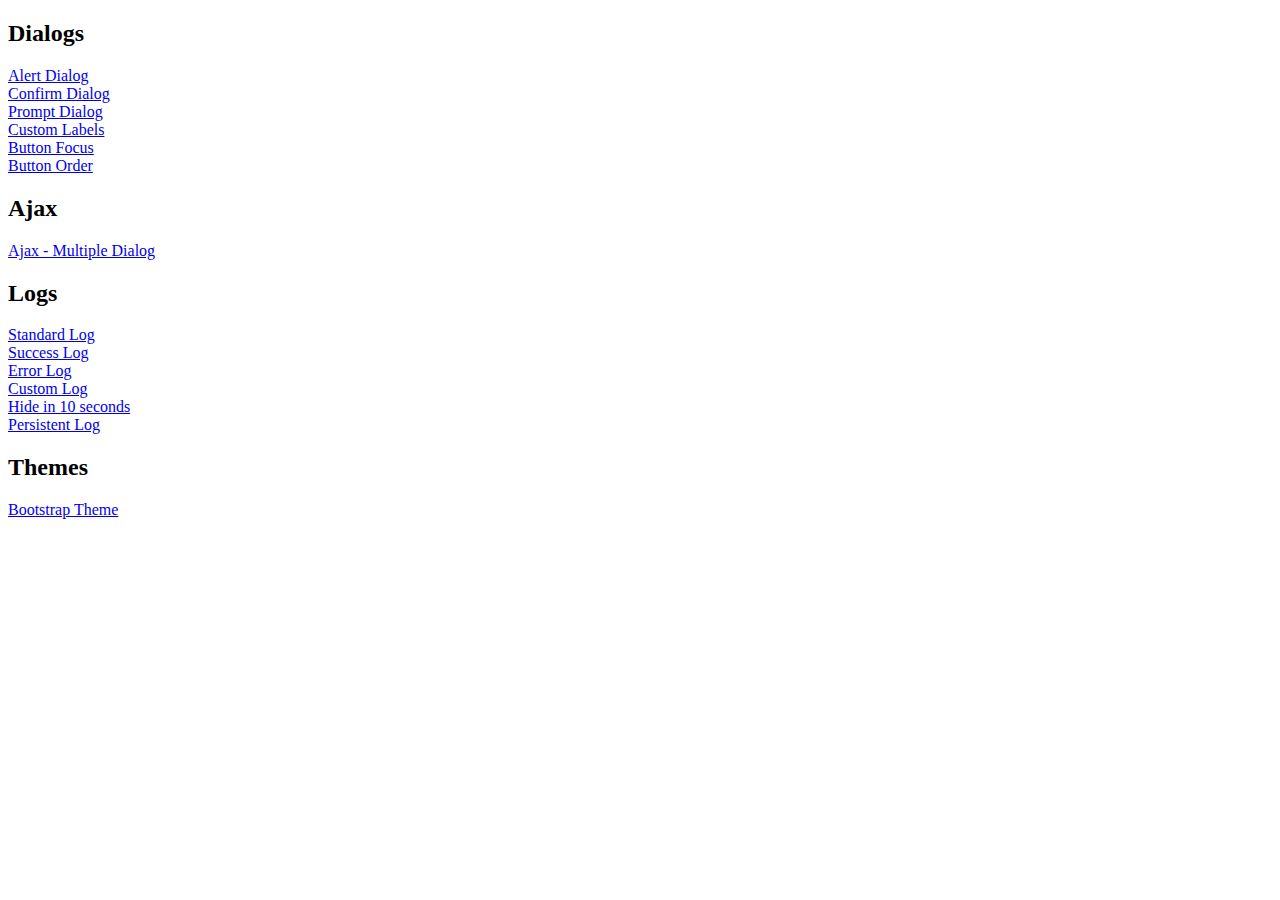
<file: libs/js/alertify/example/index.html>
<!doctype html>
<html lang="en">
<head>
	<meta charset="utf-8">
	<title>alertify.js - example page</title>
	<link rel="stylesheet" href="../themes/alertify.core.css" />
	<link rel="stylesheet" href="../themes/alertify.default.css" id="toggleCSS" />
	<meta name="viewport" content="width=device-width">
	<style>
		.alertify-log-custom {
			background: blue;
		}
	</style>
</head>
<body>

	<h2>Dialogs</h2>
	<a href="#" id="alert">Alert Dialog</a><br>
	<a href="#" id="confirm">Confirm Dialog</a><br>
	<a href="#" id="prompt">Prompt Dialog</a><br>
	<a href="#" id="labels">Custom Labels</a><br>
	<a href="#" id="focus">Button Focus</a><br>
	<a href="#" id="order">Button Order</a>

	<h2>Ajax</h2>
	<a href="#" id="ajax">Ajax - Multiple Dialog</a>

	<h2>Logs</h2>
	<a href="#" id="notification">Standard Log</a><br>
	<a href="#" id="success">Success Log</a><br>
	<a href="#" id="error">Error Log</a><br>
	<a href="#" id="custom">Custom Log</a><br>
	<a href="#" id="delay">Hide in 10 seconds</a><br>
	<a href="#" id="forever">Persistent Log</a>

	<h2>Themes</h2>
	<a href="#" id="bootstrap">Bootstrap Theme</a>

	<script src="http://code.jquery.com/jquery-1.9.1.js"></script>
	<script src="../lib/alertify.min.js"></script>
	<script>
		function reset () {
			$("#toggleCSS").attr("href", "../themes/alertify.default.css");
			alertify.set({
				labels : {
					ok     : "OK",
					cancel : "Cancel"
				},
				delay : 5000,
				buttonReverse : false,
				buttonFocus   : "ok"
			});
		}

		// ==============================
		// Standard Dialogs
		$("#alert").on( 'click', function () {
			reset();
			alertify.alert("This is an alert dialog");
			return false;
		});

		$("#confirm").on( 'click', function () {
			reset();
			alertify.confirm("This is a confirm dialog", function (e) {
				if (e) {
					alertify.success("You've clicked OK");
				} else {
					alertify.error("You've clicked Cancel");
				}
			});
			return false;
		});

		$("#prompt").on( 'click', function () {
			reset();
			alertify.prompt("This is a prompt dialog", function (e, str) {
				if (e) {
					alertify.success("You've clicked OK and typed: " + str);
				} else {
					alertify.error("You've clicked Cancel");
				}
			}, "Default Value");
			return false;
		});

		// ==============================
		// Ajax
		$("#ajax").on("click", function () {
			reset();
			alertify.confirm("Confirm?", function (e) {
				if (e) {
					alertify.alert("Successful AJAX after OK");
				} else {
					alertify.alert("Successful AJAX after Cancel");
				}
			});
		});

		// ==============================
		// Standard Dialogs
		$("#notification").on( 'click', function () {
			reset();
			alertify.log("Standard log message");
			return false;
		});

		$("#success").on( 'click', function () {
			reset();
			alertify.success("Success log message");
			return false;
		});

		$("#error").on( 'click', function () {
			reset();
			alertify.error("Error log message");
			return false;
		});

		// ==============================
		// Custom Properties
		$("#delay").on( 'click', function () {
			reset();
			alertify.set({ delay: 10000 });
			alertify.log("Hiding in 10 seconds");
			return false;
		});

		$("#forever").on( 'click', function () {
			reset();
			alertify.log("Will stay until clicked", "", 0);
			return false;
		});

		$("#labels").on( 'click', function () {
			reset();
			alertify.set({ labels: { ok: "Accept", cancel: "Deny" } });
			alertify.confirm("Confirm dialog with custom button labels", function (e) {
				if (e) {
					alertify.success("You've clicked OK");
				} else {
					alertify.error("You've clicked Cancel");
				}
			});
			return false;
		});

		$("#focus").on( 'click', function () {
			reset();
			alertify.set({ buttonFocus: "cancel" });
			alertify.confirm("Confirm dialog with cancel button focused", function (e) {
				if (e) {
					alertify.success("You've clicked OK");
				} else {
					alertify.error("You've clicked Cancel");
				}
			});
			return false;
		});

		$("#order").on( 'click', function () {
			reset();
			alertify.set({ buttonReverse: true });
			alertify.confirm("Confirm dialog with reversed button order", function (e) {
				if (e) {
					alertify.success("You've clicked OK");
				} else {
					alertify.error("You've clicked Cancel");
				}
			});
			return false;
		});

		// ==============================
		// Custom Log
		$("#custom").on( 'click', function () {
			reset();
			alertify.custom = alertify.extend("custom");
			alertify.custom("I'm a custom log message");
			return false;
		});

		// ==============================
		// Custom Themes
		$("#bootstrap").on( 'click', function () {
			reset();
			$("#toggleCSS").attr("href", "../themes/alertify.bootstrap.css");
			alertify.prompt("Prompt dialog with bootstrap theme", function (e) {
				if (e) {
					alertify.success("You've clicked OKx");
				} else {
					alertify.error("You've clicked Cancel");
				}
			}, "Default Value");
			return false;
		});
	</script>

</body>
</html>
</file>
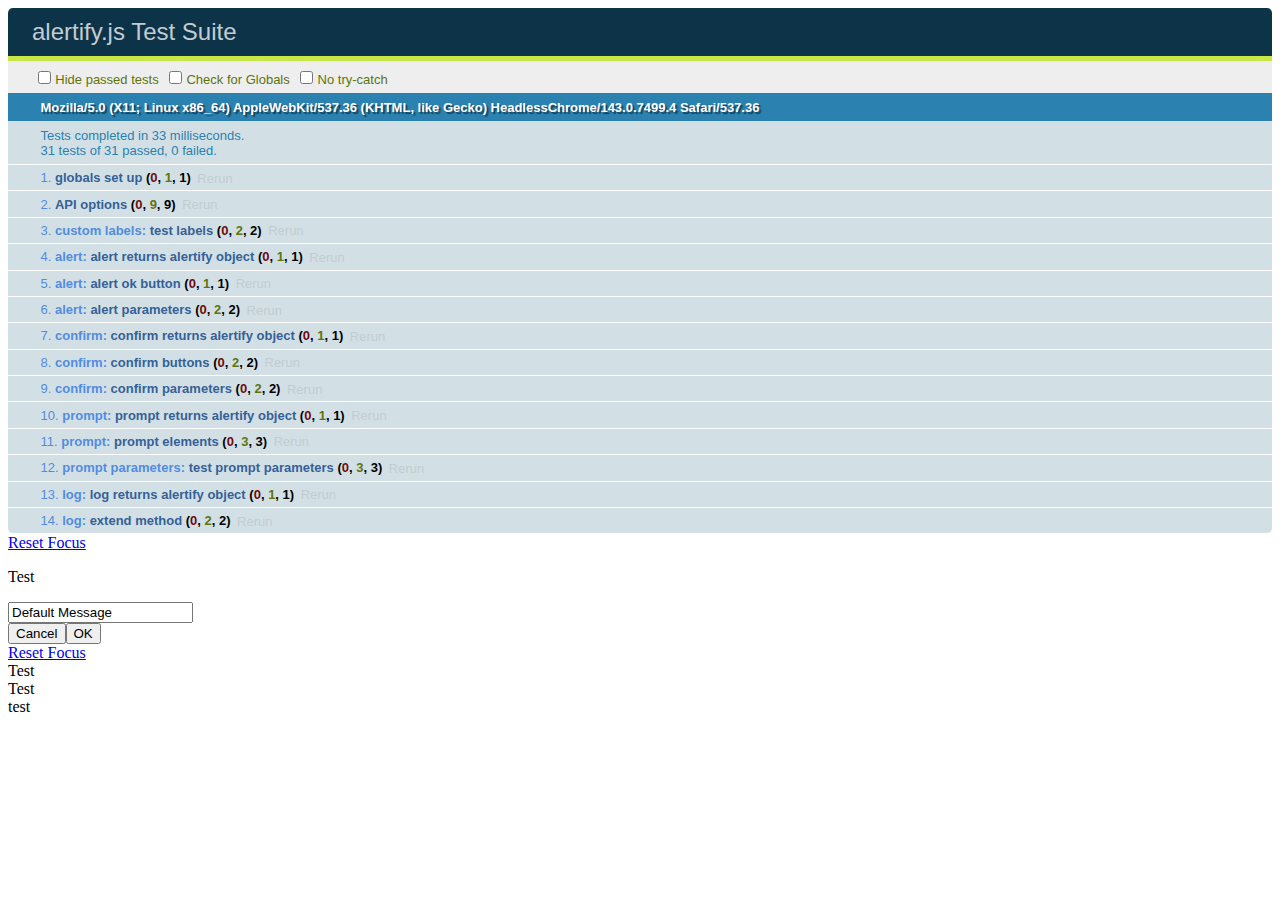
<file: libs/js/alertify/test/index.html>
<!DOCTYPE html>
<html>
<head>
	<meta charset="UTF-8" />
	<title>alertify.js Test Suite</title>
	<link rel="stylesheet" href="qunit/qunit.css">
	<script src="qunit/qunit.js"></script>
</head>
<body>
	<div id="qunit"></div>
	<div id="qunit-fixture">test markup</div>

	<script src="../src/alertify.js"></script>
	<script src="specs/global.test.js"></script>
	<script src="specs/alert.test.js"></script>
	<script src="specs/confirm.test.js"></script>
	<script src="specs/prompt.test.js"></script>
	<script src="specs/log.test.js"></script>
</body>
</html>
</file>
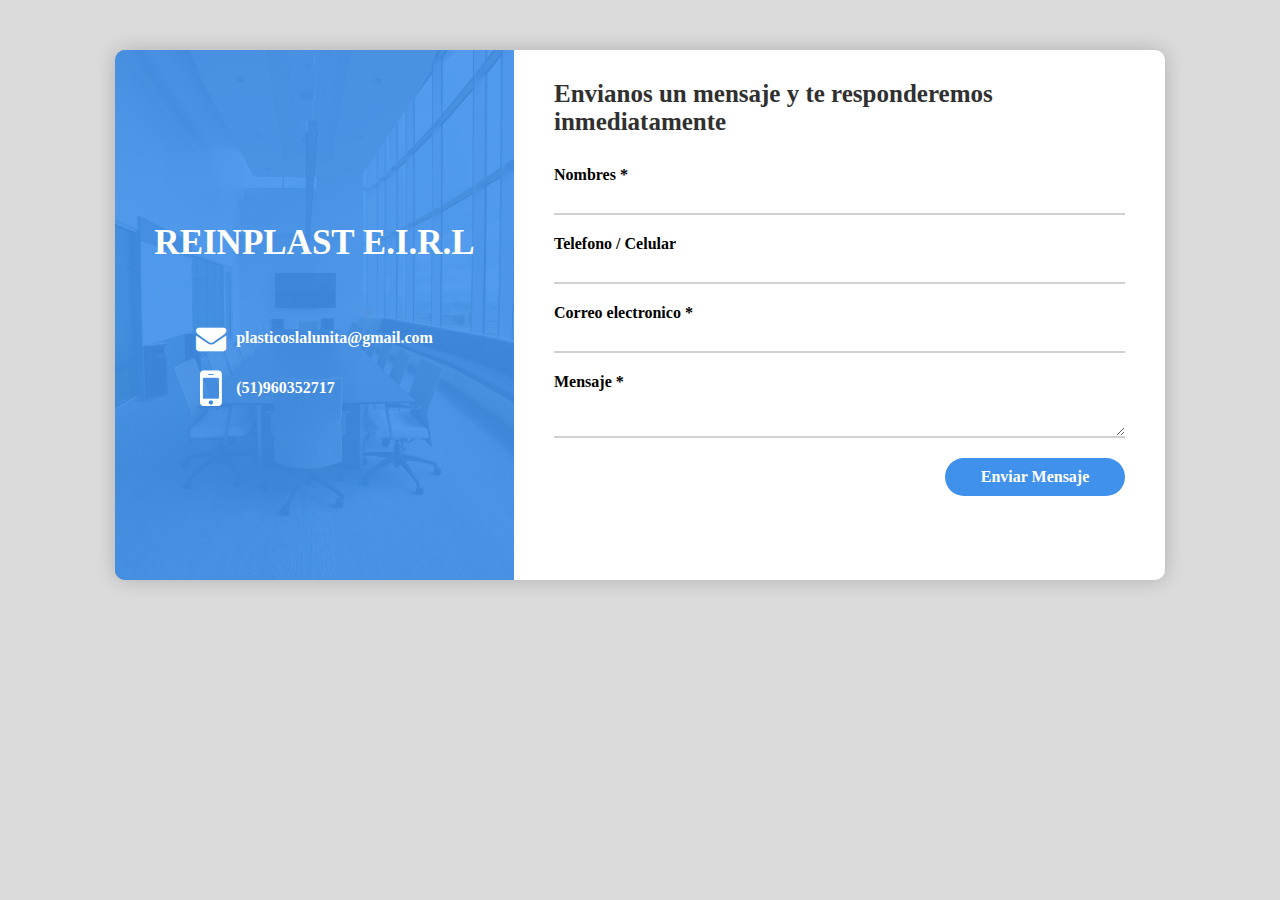
<file: correo/correo.html>
<!DOCTYPE html>
<html lang="en">
<head>
    <meta charset="UTF-8">
    <meta name="viewport" content="width=device-width, initial-scale=1.0">
    <meta http-equiv="X-UA-Compatible" content="ie=edge">
    <title>CONTACTO</title>

    <link rel="stylesheet" href="css/estilos.css">
    <link rel="stylesheet" href="css/font-awesome.css">

    <script src="js/jquery-3.2.1.js"></script>
    <script src="js/script.js"></script>
</head>
<body>

    <section class="form_wrap">

        <section class="cantact_info">
            <section class="info_title">
                <span class="logito"></span>
                <h2>REINPLAST E.I.R.L</h2>
            </section>
            <section class="info_items">
                <p><span class="fa fa-envelope"></span>plasticoslalunita@gmail.com</p>
                <p><span class="fa fa-mobile"></span> (51)960352717</p>
            </section>
        </section>

        <form action="enviar.php" method="post" class="form_contact">
            <h2>Envianos un mensaje y te responderemos inmediatamente</h2>
            <div class="user_info">
                <label for="names">Nombres *</label>
                <input type="text" id="names" name="nombre" required>

                <label for="phone">Telefono / Celular</label>
                <input type="text" id="phone" name="telefono">

                <label for="email">Correo electronico *</label>
                <input type="text" id="email" name="correo" required>

                <label for="mensaje">Mensaje *</label>
                <textarea id="mensaje" name="mensaje" required></textarea>

                <input type="submit" value="Enviar Mensaje" id="btnSend">
            </div>
        </form>

    </section>

</body>
</html>
</file>
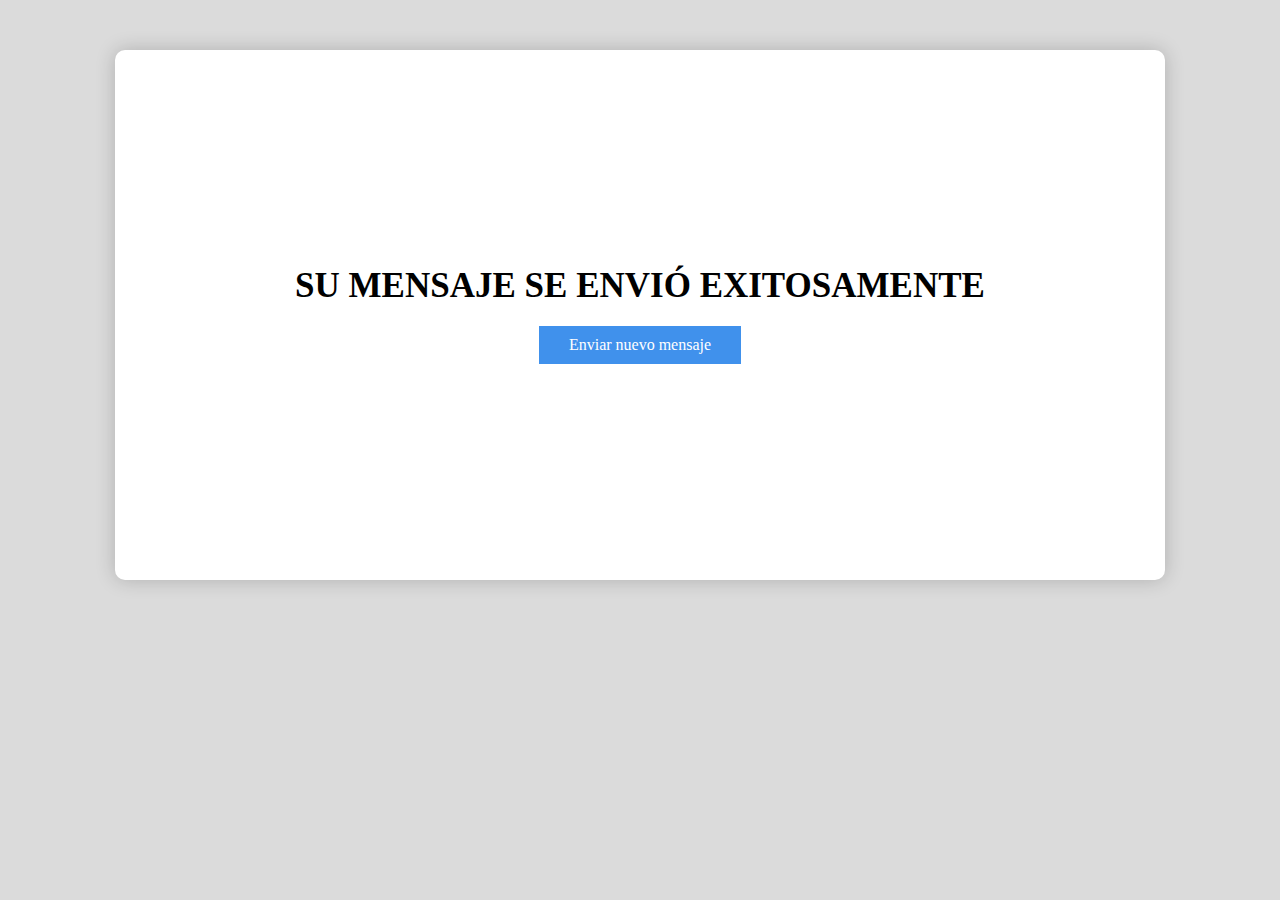
<file: correo/mensaje-de-envio.html>
<!DOCTYPE html>
<html lang="en">
<head>
    <meta charset="UTF-8">
    <meta name="viewport" content="width=device-width, initial-scale=1.0">
    <meta http-equiv="X-UA-Compatible" content="ie=edge">
    <title>Formulario de contacto</title>

    <link rel="stylesheet" href="css/estilos.css">
    <link rel="stylesheet" href="css/font-awesome.css">

    <script src="js/jquery-3.2.1.js"></script>
    <script src="js/script.js"></script>
</head>
<body>

    <section class="form_wrap">
        
        <section class="mensaje-exito">
            <h1>SU MENSAJE SE ENVIÓ EXITOSAMENTE</h1>
            <a href="index.html">Enviar nuevo mensaje</a>
        </section>

    </section>

</body>
</html>
</file>
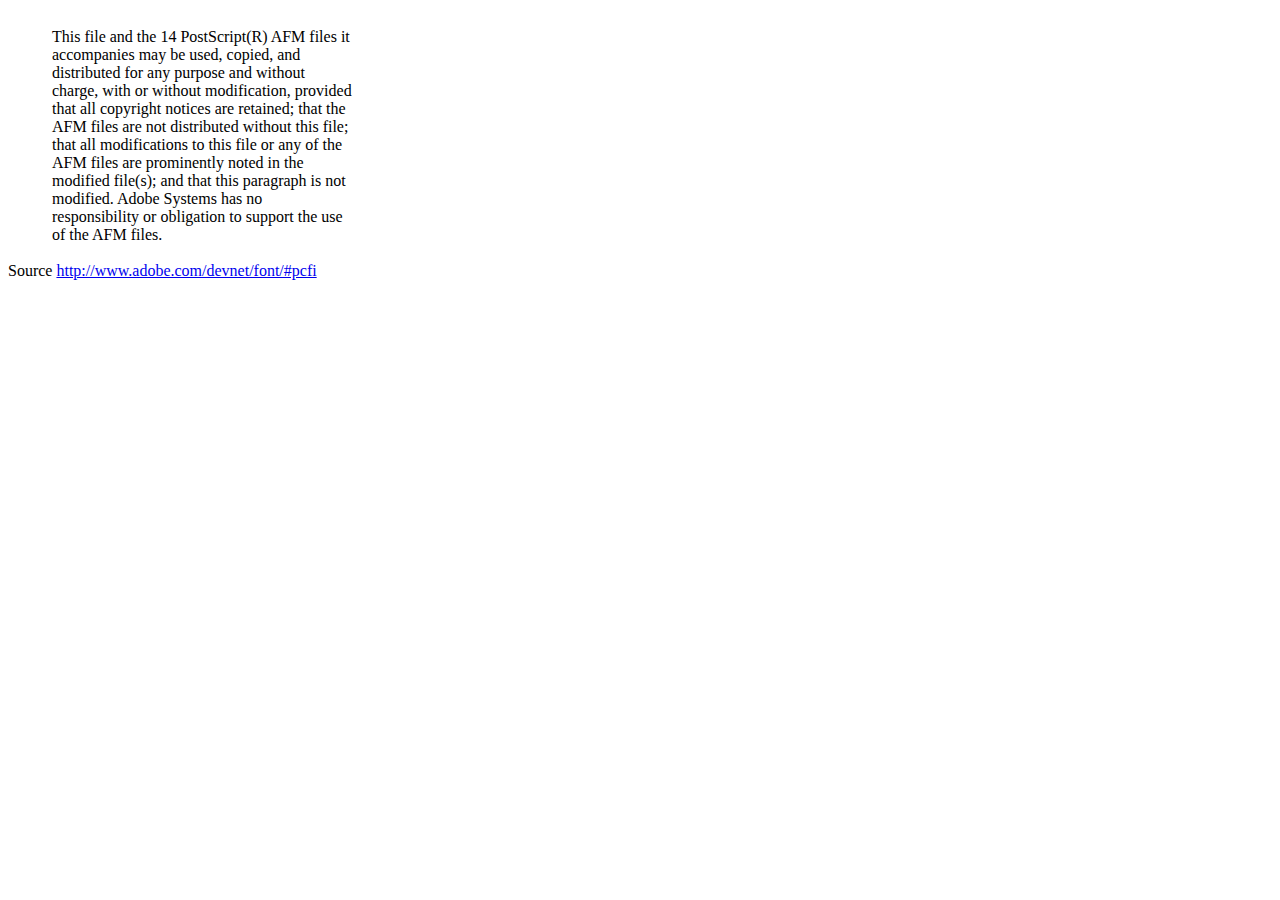
<file: dompdf/lib/fonts/mustRead.html>
<html>
	<head>
		<meta http-equiv="content-type" content="text/html;charset=iso-8859-1">
		<meta name="generator" content="Adobe GoLive 4">
		<title>Core 14 AFM Files - ReadMe</title>
	</head>
	<body bgcolor="white">
		<font color="white">or</font>
		<table border="0" cellpadding="0" cellspacing="2">
			<tr>
				<td width="40"></td>
				<td width="300">This file and the 14 PostScript(R) AFM files it accompanies may be used, copied, and distributed for any purpose and without charge, with or without modification, provided that all copyright notices are retained; that the AFM files are not distributed without this file; that all modifications to this file or any of the AFM files are prominently noted in the modified file(s); and that this paragraph is not modified. Adobe Systems has no responsibility or obligation to support the use of the AFM files. <font color="white">Col</font></td>
			</tr>
		</table>
		<p>Source <a href="http://www.adobe.com/devnet/font/#pcfi">http://www.adobe.com/devnet/font/#pcfi</a></p>
</body>
</html>
</file>
<file: libs/js/alertify/themes/alertify.core.css>
.alertify,
.alertify-show,
.alertify-log {
	-webkit-transition: all 500ms cubic-bezier(0.175, 0.885, 0.320, 1.275);
	   -moz-transition: all 500ms cubic-bezier(0.175, 0.885, 0.320, 1.275);
	    -ms-transition: all 500ms cubic-bezier(0.175, 0.885, 0.320, 1.275);
	     -o-transition: all 500ms cubic-bezier(0.175, 0.885, 0.320, 1.275);
	        transition: all 500ms cubic-bezier(0.175, 0.885, 0.320, 1.275); /* easeOutBack */
}
.alertify-hide {
	-webkit-transition: all 250ms cubic-bezier(0.600, -0.280, 0.735, 0.045);
	   -moz-transition: all 250ms cubic-bezier(0.600, -0.280, 0.735, 0.045);
	    -ms-transition: all 250ms cubic-bezier(0.600, -0.280, 0.735, 0.045);
	     -o-transition: all 250ms cubic-bezier(0.600, -0.280, 0.735, 0.045);
	        transition: all 250ms cubic-bezier(0.600, -0.280, 0.735, 0.045); /* easeInBack */
}
.alertify-log-hide {
	-webkit-transition: all 500ms cubic-bezier(0.600, -0.280, 0.735, 0.045);
	   -moz-transition: all 500ms cubic-bezier(0.600, -0.280, 0.735, 0.045);
	    -ms-transition: all 500ms cubic-bezier(0.600, -0.280, 0.735, 0.045);
	     -o-transition: all 500ms cubic-bezier(0.600, -0.280, 0.735, 0.045);
	        transition: all 500ms cubic-bezier(0.600, -0.280, 0.735, 0.045); /* easeInBack */
}
.alertify-cover {
	position: fixed; z-index: 99999;
	top: 0; right: 0; bottom: 0; left: 0;
	background-color:white;
	filter:alpha(opacity=0);
	opacity:0;
}
	.alertify-cover-hidden {
		display: none;
	}
.alertify {
	position: fixed; z-index: 99999;
	top: 50px; left: 50%;
	width: 550px;
	margin-left: -275px;
	opacity: 1;
}
	.alertify-hidden {
		-webkit-transform: translate(0,-150px);
		   -moz-transform: translate(0,-150px);
		    -ms-transform: translate(0,-150px);
		     -o-transform: translate(0,-150px);
		        transform: translate(0,-150px);
		opacity: 0;
		display: none;
	}
	/* overwrite display: none; for everything except IE6-8 */
	:root *> .alertify-hidden {
		display: block;
		visibility: hidden;
	}
.alertify-logs {
	position: fixed;
	z-index: 5000;
	bottom: 10px;
	right: 10px;
	width: 300px;
}
.alertify-logs-hidden {
	display: none;
}
	.alertify-log {
		display: block;
		margin-top: 10px;
		position: relative;
		right: -300px;
		opacity: 0;
	}
	.alertify-log-show {
		right: 0;
		opacity: 1;
	}
	.alertify-log-hide {
		-webkit-transform: translate(300px, 0);
		   -moz-transform: translate(300px, 0);
		    -ms-transform: translate(300px, 0);
		     -o-transform: translate(300px, 0);
		        transform: translate(300px, 0);
		opacity: 0;
	}
	.alertify-dialog {
		padding: 25px;
	}
		.alertify-resetFocus {
			border: 0;
			clip: rect(0 0 0 0);
			height: 1px;
			margin: -1px;
			overflow: hidden;
			padding: 0;
			position: absolute;
			width: 1px;
		}
		.alertify-inner {
			text-align: center;
		}
		.alertify-text {
			margin-bottom: 15px;
			width: 100%;
			-webkit-box-sizing: border-box;
			   -moz-box-sizing: border-box;
			        box-sizing: border-box;
			font-size: 100%;
		}
		.alertify-buttons {
		}
			.alertify-button,
			.alertify-button:hover,
			.alertify-button:active,
			.alertify-button:visited {
				background: none;
				text-decoration: none;
				border: none;
				/* line-height and font-size for input button */
				line-height: 1.5;
				font-size: 100%;
				display: inline-block;
				cursor: pointer;
				margin-left: 5px;
			}

@media only screen and (max-width: 680px) {
	.alertify,
	.alertify-logs {
		width: 90%;
		-webkit-box-sizing: border-box;
		   -moz-box-sizing: border-box;
		        box-sizing: border-box;
	}
	.alertify {
		left: 5%;
		margin: 0;
	}
}
</file>
<file: libs/js/alertify/themes/alertify.default.css>
/**
 * Default Look and Feel
 */
.alertify,
.alertify-log {
	font-family: sans-serif;
}
.alertify {
	background: #FFF;
	border: 10px solid #333; /* browsers that don't support rgba */
	border: 10px solid rgba(0,0,0,.7);
	border-radius: 8px;
	box-shadow: 0 3px 3px rgba(0,0,0,.3);
	-webkit-background-clip: padding;     /* Safari 4? Chrome 6? */
	   -moz-background-clip: padding;     /* Firefox 3.6 */
	        background-clip: padding-box; /* Firefox 4, Safari 5, Opera 10, IE 9 */
}
	.alertify-text {
		border: 1px solid #CCC;
		padding: 10px;
		border-radius: 4px;
	}
	.alertify-button {
		border-radius: 4px;
		color: #FFF;
		font-weight: bold;
		padding: 6px 15px;
		text-decoration: none;
		text-shadow: 1px 1px 0 rgba(0,0,0,.5);
		box-shadow: inset 0 1px 0 0 rgba(255,255,255,.5);
		background-image: -webkit-linear-gradient(top, rgba(255,255,255,.3), rgba(255,255,255,0));
		background-image:    -moz-linear-gradient(top, rgba(255,255,255,.3), rgba(255,255,255,0));
		background-image:     -ms-linear-gradient(top, rgba(255,255,255,.3), rgba(255,255,255,0));
		background-image:      -o-linear-gradient(top, rgba(255,255,255,.3), rgba(255,255,255,0));
		background-image:         linear-gradient(top, rgba(255,255,255,.3), rgba(255,255,255,0));
	}
	.alertify-button:hover,
	.alertify-button:focus {
		outline: none;
		background-image: -webkit-linear-gradient(top, rgba(0,0,0,.1), rgba(0,0,0,0));
		background-image:    -moz-linear-gradient(top, rgba(0,0,0,.1), rgba(0,0,0,0));
		background-image:     -ms-linear-gradient(top, rgba(0,0,0,.1), rgba(0,0,0,0));
		background-image:      -o-linear-gradient(top, rgba(0,0,0,.1), rgba(0,0,0,0));
		background-image:         linear-gradient(top, rgba(0,0,0,.1), rgba(0,0,0,0));
	}
	.alertify-button:focus {
		box-shadow: 0 0 15px #2B72D5;
	}
	.alertify-button:active {
		position: relative;
		box-shadow: inset 0 2px 4px rgba(0,0,0,.15), 0 1px 2px rgba(0,0,0,.05);
	}
		.alertify-button-cancel,
		.alertify-button-cancel:hover,
		.alertify-button-cancel:focus {
			background-color: #FE1A00;
			border: 1px solid #D83526;
		}
		.alertify-button-ok,
		.alertify-button-ok:hover,
		.alertify-button-ok:focus {
			background-color: #5CB811;
			border: 1px solid #3B7808;
		}

.alertify-log {
	background: #1F1F1F;
	background: rgba(0,0,0,.9);
	padding: 15px;
	border-radius: 4px;
	color: #FFF;
	text-shadow: -1px -1px 0 rgba(0,0,0,.5);
}
	.alertify-log-error {
		background: #FE1A00;
		background: rgba(254,26,0,.9);
	}
	.alertify-log-success {
		background: #5CB811;
		background: rgba(92,184,17,.9);
	}
</file>
<file: libs/js/alertify/test/qunit/qunit.css>
/**
 * QUnit v1.9.0 - A JavaScript Unit Testing Framework
 *
 * http://docs.jquery.com/QUnit
 *
 * Copyright (c) 2012 John Resig, JÃ¶rn Zaefferer
 * Dual licensed under the MIT (MIT-LICENSE.txt)
 * or GPL (GPL-LICENSE.txt) licenses.
 */

/** Font Family and Sizes */

#qunit-tests, #qunit-header, #qunit-banner, #qunit-testrunner-toolbar, #qunit-userAgent, #qunit-testresult {
	font-family: "Helvetica Neue Light", "HelveticaNeue-Light", "Helvetica Neue", Calibri, Helvetica, Arial, sans-serif;
}

#qunit-testrunner-toolbar, #qunit-userAgent, #qunit-testresult, #qunit-tests li { font-size: small; }
#qunit-tests { font-size: smaller; }


/** Resets */

#qunit-tests, #qunit-tests ol, #qunit-header, #qunit-banner, #qunit-userAgent, #qunit-testresult {
	margin: 0;
	padding: 0;
}


/** Header */

#qunit-header {
	padding: 0.5em 0 0.5em 1em;

	color: #8699a4;
	background-color: #0d3349;

	font-size: 1.5em;
	line-height: 1em;
	font-weight: normal;

	border-radius: 5px 5px 0 0;
	-moz-border-radius: 5px 5px 0 0;
	-webkit-border-top-right-radius: 5px;
	-webkit-border-top-left-radius: 5px;
}

#qunit-header a {
	text-decoration: none;
	color: #c2ccd1;
}

#qunit-header a:hover,
#qunit-header a:focus {
	color: #fff;
}

#qunit-testrunner-toolbar label {
	display: inline-block;
	padding: 0 .5em 0 .1em;
}

#qunit-banner {
	height: 5px;
}

#qunit-testrunner-toolbar {
	padding: 0.5em 0 0.5em 2em;
	color: #5E740B;
	background-color: #eee;
}

#qunit-userAgent {
	padding: 0.5em 0 0.5em 2.5em;
	background-color: #2b81af;
	color: #fff;
	text-shadow: rgba(0, 0, 0, 0.5) 2px 2px 1px;
}


/** Tests: Pass/Fail */

#qunit-tests {
	list-style-position: inside;
}

#qunit-tests li {
	padding: 0.4em 0.5em 0.4em 2.5em;
	border-bottom: 1px solid #fff;
	list-style-position: inside;
}

#qunit-tests.hidepass li.pass, #qunit-tests.hidepass li.running  {
	display: none;
}

#qunit-tests li strong {
	cursor: pointer;
}

#qunit-tests li a {
	padding: 0.5em;
	color: #c2ccd1;
	text-decoration: none;
}
#qunit-tests li a:hover,
#qunit-tests li a:focus {
	color: #000;
}

#qunit-tests ol {
	margin-top: 0.5em;
	padding: 0.5em;

	background-color: #fff;

	border-radius: 5px;
	-moz-border-radius: 5px;
	-webkit-border-radius: 5px;
}

#qunit-tests table {
	border-collapse: collapse;
	margin-top: .2em;
}

#qunit-tests th {
	text-align: right;
	vertical-align: top;
	padding: 0 .5em 0 0;
}

#qunit-tests td {
	vertical-align: top;
}

#qunit-tests pre {
	margin: 0;
	white-space: pre-wrap;
	word-wrap: break-word;
}

#qunit-tests del {
	background-color: #e0f2be;
	color: #374e0c;
	text-decoration: none;
}

#qunit-tests ins {
	background-color: #ffcaca;
	color: #500;
	text-decoration: none;
}

/*** Test Counts */

#qunit-tests b.counts                       { color: black; }
#qunit-tests b.passed                       { color: #5E740B; }
#qunit-tests b.failed                       { color: #710909; }

#qunit-tests li li {
	padding: 5px;
	background-color: #fff;
	border-bottom: none;
	list-style-position: inside;
}

/*** Passing Styles */

#qunit-tests li li.pass {
	color: #3c510c;
	background-color: #fff;
	border-left: 10px solid #C6E746;
}

#qunit-tests .pass                          { color: #528CE0; background-color: #D2E0E6; }
#qunit-tests .pass .test-name               { color: #366097; }

#qunit-tests .pass .test-actual,
#qunit-tests .pass .test-expected           { color: #999999; }

#qunit-banner.qunit-pass                    { background-color: #C6E746; }

/*** Failing Styles */

#qunit-tests li li.fail {
	color: #710909;
	background-color: #fff;
	border-left: 10px solid #EE5757;
	white-space: pre;
}

#qunit-tests > li:last-child {
	border-radius: 0 0 5px 5px;
	-moz-border-radius: 0 0 5px 5px;
	-webkit-border-bottom-right-radius: 5px;
	-webkit-border-bottom-left-radius: 5px;
}

#qunit-tests .fail                          { color: #000000; background-color: #EE5757; }
#qunit-tests .fail .test-name,
#qunit-tests .fail .module-name             { color: #000000; }

#qunit-tests .fail .test-actual             { color: #EE5757; }
#qunit-tests .fail .test-expected           { color: green;   }

#qunit-banner.qunit-fail                    { background-color: #EE5757; }


/** Result */

#qunit-testresult {
	padding: 0.5em 0.5em 0.5em 2.5em;

	color: #2b81af;
	background-color: #D2E0E6;

	border-bottom: 1px solid white;
}
#qunit-testresult .module-name {
	font-weight: bold;
}

/** Fixture */

#qunit-fixture {
	position: absolute;
	top: -10000px;
	left: -10000px;
	width: 1000px;
	height: 1000px;
}
</file>
<file: correo/css/estilos.css>
@font-face {
  font-family: 'FontAwesome';
  src: url('../fonts/fontawesome-webfont.eot?v=4.7.0');
  src: url('../fonts/fontawesome-webfont.eot?#iefix&v=4.7.0') format('embedded-opentype'), url('../fonts/fontawesome-webfont.woff2?v=4.7.0') format('woff2'), url('../fonts/fontawesome-webfont.woff?v=4.7.0') format('woff'), url('../fonts/fontawesome-webfont.ttf?v=4.7.0') format('truetype'), url('../fonts/fontawesome-webfont.svg?v=4.7.0#fontawesomeregular') format('svg');
  font-weight: normal;
  font-style: normal;
}

*{
    margin: 0;
    padding: 0;
    box-sizing:border-box;
}

:focus{
    outline: none;
}

body{
    background: #DBDBDB;
    font-family: 'Open sans';
}

/* FORMULARIO =================================== */

.form_wrap{
    width: 1050px;
    height: 530px;
    margin: 50px auto;
    display: flex;

    background: #fff;
    border-radius: 10px;
    overflow: hidden;
    box-shadow: 0px 0px 20px rgba(0, 0, 0, 0.2);
}

/* Informacion de Contacto*/

.cantact_info::before{
    content: '';
    width: 100%;
    height: 100%;

    position: absolute;
    top: 0;
    left: 0;

    background: #4091EC;
    opacity: 0.9;
}

.cantact_info{
    width: 38%;
    position: relative;

    display: flex;
    flex-direction: column;
    align-items: center;
    justify-content: center;

    background-image: url('../fondo.jpg');
    background-size: cover;
    background-position: center center;

}

.info_title,
.info_items{
    position: relative;
    z-index: 2;
    color: #fff;
}

.info_title{
    margin-bottom: 60px;
}

.info_title span{
    font-size: 100px;
    display: block;
    text-align: center;
    margin-bottom: 15px;
}

.info_title h2{
    font-size: 35px;
    text-align: center;
}

.info_items p{
    display: flex;
    align-items: center;

    font-size: 16px;
    font-weight: 600;
    margin-bottom: 10px;
}

.info_items p:nth-child(1) span{
    font-size: 30px;
    margin-right: 10px;
}

.info_items p:nth-child(2) span{
    font-size: 50px;
    margin-right: 15px;
    margin-left: 4px;
}


/* Formulario de contacto*/
form.form_contact{
    width: 62%;
    padding: 30px 40px;
}

form.form_contact h2{
	font-size: 25px;
	font-weight: 600;
	color: #303030;
	margin-bottom: 30px;
}

form.form_contact .user_info{
    display: flex;
    flex-direction: column;
}

form.form_contact label{
    font-weight: 600;
}

form.form_contact input,
form.form_contact textarea{
    width: 100%;
    padding: 8px 0px 5px;
    margin-bottom: 20px;

    border: none;
    border-bottom: 2px solid #D1D1D1;

    font-family: 'Open sans';
	color: #5A5A5A;
	font-size: 14px;
	font-weight: 400;
}

form.form_contact textarea{
    max-width: 100%;
    min-width: 100%;
    max-height: 90px;
}

form.form_contact input[type="submit"]{
    width: 180px;
	background: #4091EC;
	padding: 10px;
	border: none;
	border-radius: 25px;

    align-self: flex-end;

    color: #fff;
	font-family: 'Open sans';
	font-size: 16px;
	font-weight: 600;
	cursor: pointer;
}

form.form_contact input[type="submit"]:hover{
    background: #3371B6;
}

/* Ventana de errores*/
.modal_wrap{
    width: 100%;
    height: 100vh;
    background: rgba(0,0,0,0.7);

    position: fixed;
    top: 0;
    left: 0;
    z-index: 3;

    display: flex;
    justify-content: center;
    align-items: center;
}

.mensaje_modal{
    background: #fff;
    box-shadow: 0px 0px 15px rgba(0,0,0,0.5);
    width: 400px;
    padding: 30px 20px 15px;
}

.mensaje_modal h3{
    text-align: center;
    font-family: 'Ubuntu';
	font-size: 20px;
	font-weight: 400;
}

.mensaje_modal h3:after{
    content: '';
	display: block;
	width: 100%;
	height: 1px;
	background: #C5C5C5;
	margin: 10px 0px 15px;
}

.mensaje_modal p{
    font-size: 16px;
    color: #606060;
}

.mensaje_modal p:before{
    content: "\f00d";
    font-family: FontAwesome;
    display: inline-block;
    color: #E25151;
    margin-right: 8px;
}

#btnClose{
    display: inline-block;
	padding: 3px 10px;
	margin-top: 10px;

	background: #E25151;
	color: #fff;
	border: 2px solid #B14141;
	cursor: pointer;

	float: right;
}

/* MENSAJE EXITOSO*/

.mensaje-exito{
    width: 100%;
    display: flex;
    flex-direction: column;
    justify-content: center;
    align-items: center;
}

.mensaje-exito h1{
    font-size: 35px;
    display: block;
    text-align: center;
    margin-bottom: 20px;
}

.mensaje-exito a{
    display: block;
    padding: 10px 30px;
    background: #4091EC;
    text-decoration: none;
    color: #fff;
}

.mensaje-exito a:hover{
    background: #3371B6;
}




.logito span {
  background-image: url(logito_correo.png);
}
</file>
